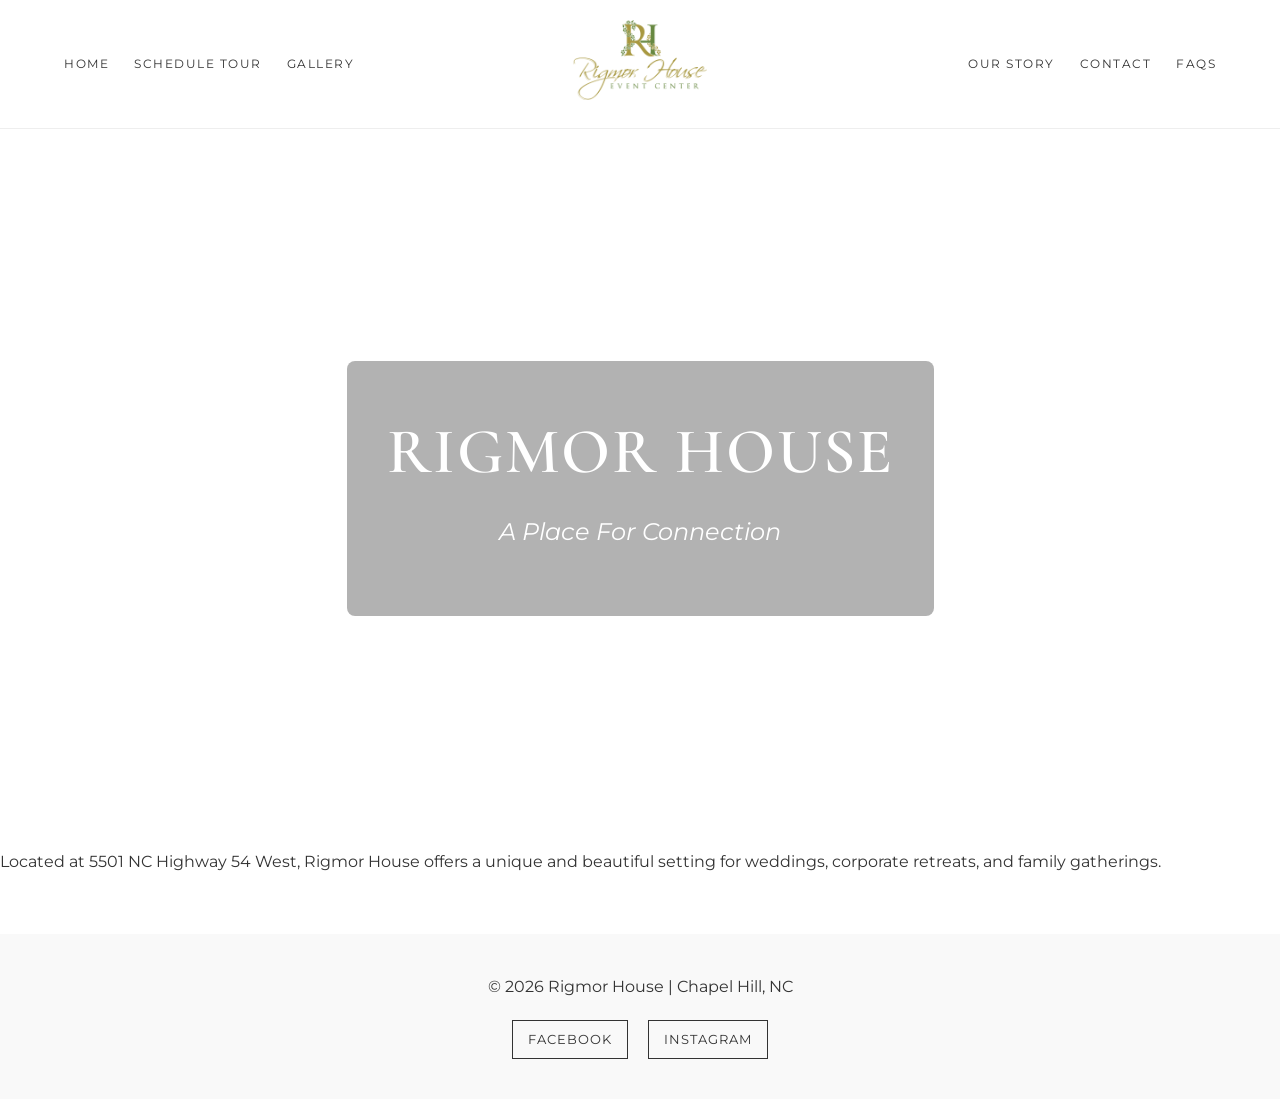
<file: index.html>
<!DOCTYPE html>
<html lang="en">
<head>
    <meta charset="UTF-8">
    <meta name="viewport" content="width=device-width, initial-scale=1.0">
    <title>Rigmor House | Event Center</title>
    <link rel="stylesheet" href="style.css">
</head>
<body>
    <nav class="navbar">
        <div class="nav-section left">
            <a href="index.html">Home</a>
           <a href="tour.html">Schedule Tour</a>
            <a href="gallery.html">Gallery</a>
        </div>

        <div class="nav-logo">
            <!-- Placeholder for Ben's logo -->
            <img src="assets/rigmor logo.png" alt="Rigmor House Logo">
        </div>

        <div class="nav-section right">
            <a href="story.html">Our Story</a>
            <a href="contact.html">Contact</a>
            <a href="faqs.html">FAQs</a>
        </div>
    </nav>
<header id="home-hero">
    <div class="slideshow">
        <div class="slide" style="background-image: url('assets/rigmorfront.png');"></div>
        <div class="slide" style="background-image: url('assets/mainroom.png');"></div>
        <div class="slide" style="background-image: url('assets/rigmorsign.png');"></div>
    </div>
    <div class="hero-content">
        <h1>Rigmor House</h1>
        <p>A Place For Connection</p>
    </div>
</header>    <main>
        <section class="welcome-intro">
            <p>Located at 5501 NC Highway 54 West, Rigmor House offers a unique and beautiful setting for weddings, corporate retreats, and family gatherings.</p>
        </section>
    </main>

<footer>
    <div class="footer-content">
        <p>&copy; 2026 Rigmor House | Chapel Hill, NC</p>
        
        <div class="social-links">
            <!-- Facebook Link -->
            <a href="https://www.facebook.com/rigmorhouse/" target="_blank" aria-label="Facebook">
                <span class="social-text">Facebook</span>
            </a>
            
            <!-- Instagram Link -->
            <a href="https://www.instagram.com/rigmorhouse/" target="_blank" aria-label="Instagram">
                <span class="social-text">Instagram</span>
            </a>
        </div>
    </div>
</footer>
</body>
</html>
</file>
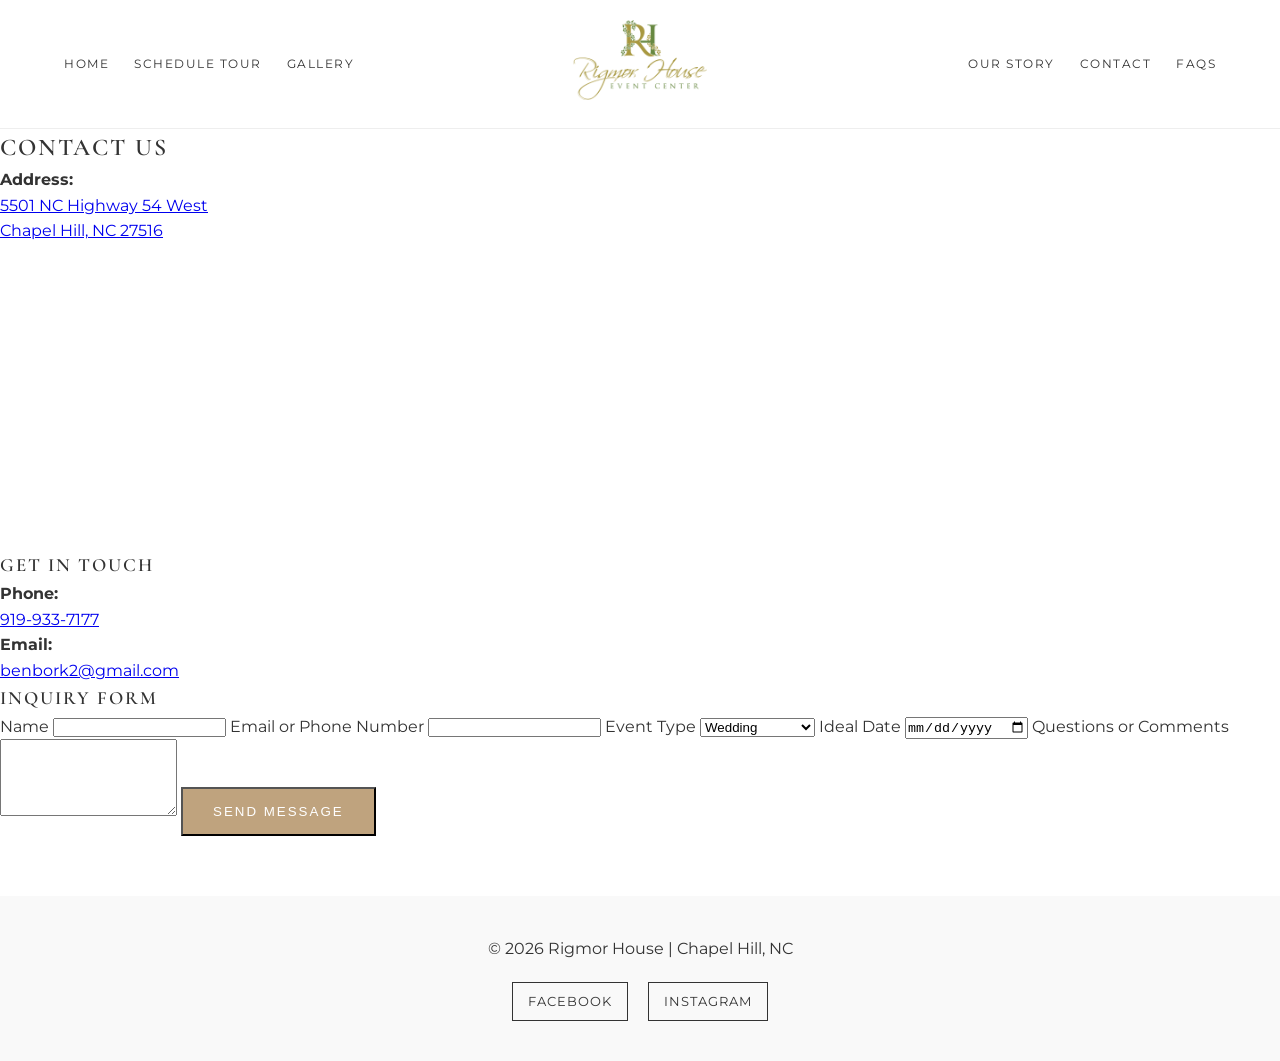
<file: contact.html>
<!DOCTYPE html>
<html lang="en">
<head>
    <meta charset="UTF-8">
    <meta name="viewport" content="width=device-width, initial-scale=1.0">
    <title>Contact Us | Rigmor House</title>
    <link rel="stylesheet" href="style.css">
</head>
<body>

    <!-- NAV BAR (Same as others) -->
    <nav class="navbar">
        <div class="nav-section left">
            <a href="index.html">Home</a>
           <a href="tour.html">Schedule Tour</a>
            <a href="gallery.html">Gallery</a>
        </div>

        <div class="nav-logo">
            <!-- Placeholder for Ben's logo -->
            <img src="assets/rigmor logo.png" alt="Rigmor House Logo">
        </div>

        <div class="nav-section right">
            <a href="story.html">Our Story</a>
            <a href="contact.html">Contact</a>
            <a href="faqs.html">FAQs</a>
        </div>
    </nav>
    
    <main class="content-page">
        <section class="contact-container">
            <h1>Contact Us</h1>
            
            <div class="contact-grid">
                <!-- Column 1: Ben's Info & Address -->
                <div class="contact-info">
                    <p><strong>Address:</strong><br>
<a href="https://www.google.com/maps/search/?api=1&query=5501+NC+Highway+54+West+Chapel+Hill+NC" target="_blank">
    5501 NC Highway 54 West<br>Chapel Hill, NC 27516
</a></p>

<!-- Google Map Embed -->
<div class="map-container">
    <iframe src="https://www.google.com/maps/embed?pb=!1m18!1m12!1m3!1d3228.324278453483!2d-79.1673824!3d35.9145625!2m3!1f0!2f0!3f0!3m2!1i1024!2i768!4f13.1!3m3!1m2!1s0x89abe1099689874d%3A0xc0787e9e8f495860!2s5501%20NC-54%2C%20Chapel%20Hill%2C%20NC%2027516!5e0!3m2!1sen!2sus!4v1715200000000!5m2!1sen!2sus" width="100%" height="300" style="border:0;" allowfullscreen="" loading="lazy"></iframe>
</div>
                    <h3>Get in Touch</h3>
                    <p><strong>Phone:</strong><br>
                    <a href="tel:9199337177">919-933-7177</a></p>

                    <p><strong>Email:</strong><br>
                    <a href="mailto:benbork2@gmail.com">benbork2@gmail.com</a></p>
                </div>

                <!-- Column 2: The Inquiry Form -->
                <div class="contact-form">
                    <h3>Inquiry Form</h3>
                    <form action="#" method="POST">
                        <label for="name">Name</label>
                        <input type="text" id="name" name="name" required>

                        <label for="contact">Email or Phone Number</label>
                        <input type="text" id="contact" name="contact" required>

                        <label for="event-type">Event Type</label>
                        <select id="event-type" name="event-type">
                            <option value="wedding">Wedding</option>
                            <option value="corporate">Corporate</option>
                            <option value="family">Family Reunion</option>
                            <option value="other">Other</option>
                        </select>

                        <label for="date">Ideal Date</label>
                        <input type="date" id="date" name="date">

                        <label for="message">Questions or Comments</label>
                        <textarea id="message" name="message" rows="5"></textarea>

                        <button type="submit" class="cta-button">Send Message</button>
                    </form>
                </div>
            </div>
        </section>
    </main>

    <!-- Updated Footer with Socials -->
<footer>
    <div class="footer-content">
        <p>&copy; 2026 Rigmor House | Chapel Hill, NC</p>
        
        <div class="social-links">
            <!-- Facebook Link -->
            <a href="https://www.facebook.com/rigmorhouse/" target="_blank" aria-label="Facebook">
                <span class="social-text">Facebook</span>
            </a>
            
            <!-- Instagram Link -->
            <a href="https://www.instagram.com/rigmorhouse/" target="_blank" aria-label="Instagram">
                <span class="social-text">Instagram</span>
            </a>
        </div>
    </div>
</footer>
</body>
</html>
</file>
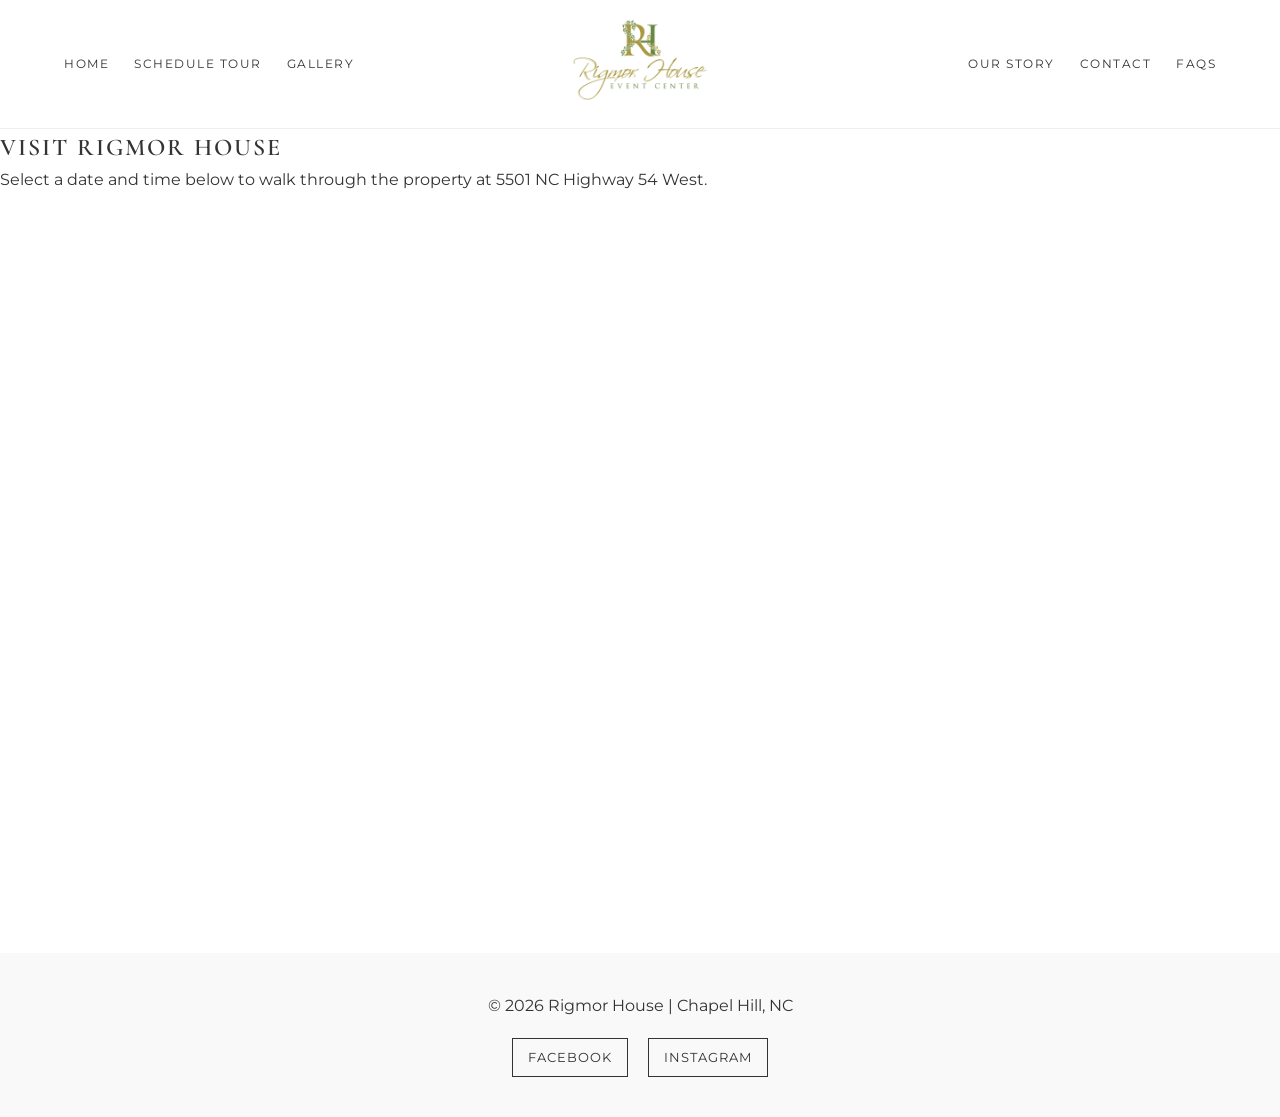
<file: tour.html>
<!DOCTYPE html>
<html lang="en">
<head>
    <meta charset="UTF-8">
    <meta name="viewport" content="width=device-width, initial-scale=1.0">
    <title>Schedule a Tour | Rigmor House</title>
    <link rel="stylesheet" href="style.css">
</head>
<body>

    <!-- Copy the Navigation Bar from index.html here -->
    <nav class="navbar">
        <div class="nav-section left">
            <a href="index.html">Home</a>
           <a href="tour.html">Schedule Tour</a>
            <a href="gallery.html">Gallery</a>
        </div>

        <div class="nav-logo">
            <!-- Placeholder for Ben's logo -->
            <img src="assets/rigmor logo.png" alt="Rigmor House Logo">
        </div>

        <div class="nav-section right">
            <a href="story.html">Our Story</a>
            <a href="contact.html">Contact</a>
            <a href="faqs.html">FAQs</a>
        </div>
    </nav>

    <main class="tour-page">
        <section class="tour-header">
            <h1>Visit Rigmor House</h1>
            <p>Select a date and time below to walk through the property at 5501 NC Highway 54 West.</p>
        </section>

<section id="booking-calendar">
    <!-- Paste the Calendly code below -->
    <div class="calendly-inline-widget" data-url="https://calendly.com/BENS-LINK-HERE" style="min-width:320px;height:700px;"></div>
    <script type="text/javascript" src="https://assets.calendly.com/assets/external/widget.js" async></script>
</section>    </main>

<footer>
    <div class="footer-content">
        <p>&copy; 2026 Rigmor House | Chapel Hill, NC</p>
        
        <div class="social-links">
            <!-- Facebook Link -->
            <a href="https://www.facebook.com/rigmorhouse/" target="_blank" aria-label="Facebook">
                <span class="social-text">Facebook</span>
            </a>
            
            <!-- Instagram Link -->
            <a href="https://www.instagram.com/rigmorhouse/" target="_blank" aria-label="Instagram">
                <span class="social-text">Instagram</span>
            </a>
        </div>
    </div>
</footer>
</body>
</html>
</file>
<file: style.css>
/* Import Google Fonts */
@import url('https://fonts.googleapis.com/css2?family=Cormorant+Garamond:wght@400;600&family=Montserrat:wght@300;400&display=swap');

:root {
    --gold: #bfa37e;
    --dark-grey: #333333;
    --light-grey: #f9f9f9;
    --white: #ffffff;
    --transition: all 0.3s ease;
}

* {
    margin: 0;
    padding: 0;
    box-sizing: border-box;
}

body {
    font-family: 'Montserrat', sans-serif;
    line-height: 1.6;
    color: var(--dark-grey);
    background-color: var(--white);
}

h1, h2, h3 {
    font-family: 'Cormorant Garamond', serif;
    font-weight: 600;
    text-transform: uppercase;
    letter-spacing: 2px;
}.navbar {
    display: flex;
    justify-content: space-between;
    align-items: center;
    padding: 20px 5%;
    background-color: var(--white);
    border-bottom: 1px solid #eeeeee;
    position: sticky;
    top: 0;
    z-index: 1000;
}

.nav-section {
    flex: 1;
    display: flex;
    gap: 25px;
}

.nav-section.left { justify-content: flex-start; }
.nav-section.right { justify-content: flex-end; }

.nav-section a {
    text-decoration: none;
    color: var(--dark-grey);
    font-size: 12px;
    font-weight: 400;
    text-transform: uppercase;
    letter-spacing: 1.5px;
    transition: var(--transition);
}

.nav-section a:hover {
    color: var(--gold);
}

.nav-logo img {
    height: 80px;
    width: auto;
    margin: 0 40px;
}.story-page {
    padding: 80px 10%;
}

.story-row {
    display: flex;
    align-items: center;
    gap: 60px;
    margin-bottom: 100px;
}

/* This flips the image and text for every other row */
.story-row.reverse {
    flex-direction: row-reverse;
}

.story-text {
    flex: 1;
}

.story-image {
    flex: 1;
}

.story-image img {
    width: 100%;
    height: 450px;
    object-fit: cover; /* Ensures photos don't look stretched */
    border-radius: 4px;
}

.story-text h2 {
    font-size: 2.5rem;
    margin-bottom: 20px;
    color: var(--gold);
}

.quote {
    font-style: italic;
    margin-top: 20px;
    border-left: 3px solid var(--gold);
    padding-left: 15px;
}footer {
    background-color: var(--light-grey);
    padding: 40px 10%;
    text-align: center;
    margin-top: 60px;
}

.footer-content {
    display: flex;
    flex-direction: column;
    align-items: center;
    gap: 20px;
}

.social-links {
    display: flex;
    gap: 20px;
}

.social-links a {
    text-decoration: none;
    color: var(--dark-grey);
    font-size: 13px;
    text-transform: uppercase;
    letter-spacing: 1px;
    border: 1px solid var(--dark-grey);
    padding: 8px 15px;
    transition: var(--transition);
}

.social-links a:hover {
    background-color: var(--dark-grey);
    color: var(--white);
}#home-hero {
    position: relative;
    height: 80vh;
    overflow: hidden;
}

.slideshow {
    position: absolute;
    width: 100%;
    height: 100%;
}

.slide {
    position: absolute;
    width: 100%;
    height: 100%;
    background-size: cover;
    background-position: center;
    opacity: 0;
    animation: slideAnimation 12s infinite;
}

/* Staggering the images */
.slide:nth-child(1) { animation-delay: 0s; }
.slide:nth-child(2) { animation-delay: 4s; }
.slide:nth-child(3) { animation-delay: 8s; }

@keyframes slideAnimation {
    0% { opacity: 0; transform: scale(1); }
    10% { opacity: 1; }
    33% { opacity: 1; }
    43% { opacity: 0; transform: scale(1.05); }
    100% { opacity: 0; }
}.image-grid {
    display: grid;
    grid-template-columns: repeat(3, 1fr); /* Exactly 3 per row */
    gap: 20px;
    padding: 20px 0;
}

.image-grid img {
    width: 100%;
    height: 300px;
    object-fit: cover;
    border-radius: 4px;
/* Base row style */
.story-row {
    display: flex;
    align-items: center;
    justify-content: space-between;
    gap: 60px;
    margin-bottom: 100px;
    width: 100%;
}

/* The magic fix for reversing */
.story-row.reverse {
    flex-direction: row-reverse !important; /* !important ensures nothing overrides this */
}

/* Make sure image and text take up equal space */
.story-image, .story-text {
    flex: 1;
    min-width: 300px; /* Prevents them from getting too skinny */
}

.story-image img {
    width: 100%;
    height: auto;
    display: block;
    border-radius: 8px;
}}.faq-page-layout {
    display: grid;
    grid-template-columns: 2fr 1fr;
    gap: 40px;
}.faq-page-layout {
    display: grid;
    grid-template-columns: 2fr 1fr;
    gap: 40px;
}.social-links i {
    font-size: 20px;
    color: var(--dark-grey);
    transition: var(--transition);
}

.social-links i:hover {
    color: var(--gold);

    .faq-content-wrapper {
        flex-direction: column;
    }
}.faq-content-wrapper {
    display: flex;
    align-items: flex-start; 
    gap: 60px;
    margin-top: 40px;
    width: 100%;
}

.faq-list {
    flex: 2; /* Gives the questions 2/3 of the space */
}

.faq-image {
    flex: 1; /* Gives the image only 1/3 of the space */
    max-width: 400px; /* Prevents the image from becoming "massive" */
}

.faq-image img {
    width: 100%;
    height: auto;
    display: block;
    border-radius: 4px;
    /* Optional: adds a subtle shadow like the professional photo Ben likes */
    box-shadow: 0 10px 30px rgba(0,0,0,0.1); 
}#home-hero {
    height: 80vh;
    position: relative; /* Necessary to contain the absolute items */
    display: flex;
    justify-content: center; /* Centers horizontally */
    align-items: center;     /* Centers vertically */
    text-align: center;
    color: white;           /* Ensure text is visible over photos */
}

.slideshow-container {
    position: absolute;
    top: 0;
    left: 0;
    width: 100%;
    height: 100%;
    z-index: 1; /* Images stay at the bottom layer */
}

.hero-content {
    position: relative; 
    z-index: 10; /* Forces text to stay on top of the images */
    background: rgba(0, 0, 0, 0.3); /* Adds a subtle dark tint so white text is readable */
    padding: 40px;
    border-radius: 8px;
}

.hero-content h1 {
    font-size: 4rem;
    margin-bottom: 10px;
    color: white;
}

.hero-content p {
    font-size: 1.5rem;
    font-style: italic;
    margin-bottom: 25px;
    color: white;
}

/* Style for the button */
.cta-button {
    display: inline-block;
    padding: 15px 30px;
    background-color: var(--gold);
    color: white;
    text-decoration: none;
    text-transform: uppercase;
    letter-spacing: 2px;
    transition: var(--transition);
}

.cta-button:hover {
    background-color: white;
    color: var(--gold);
}
</file>
